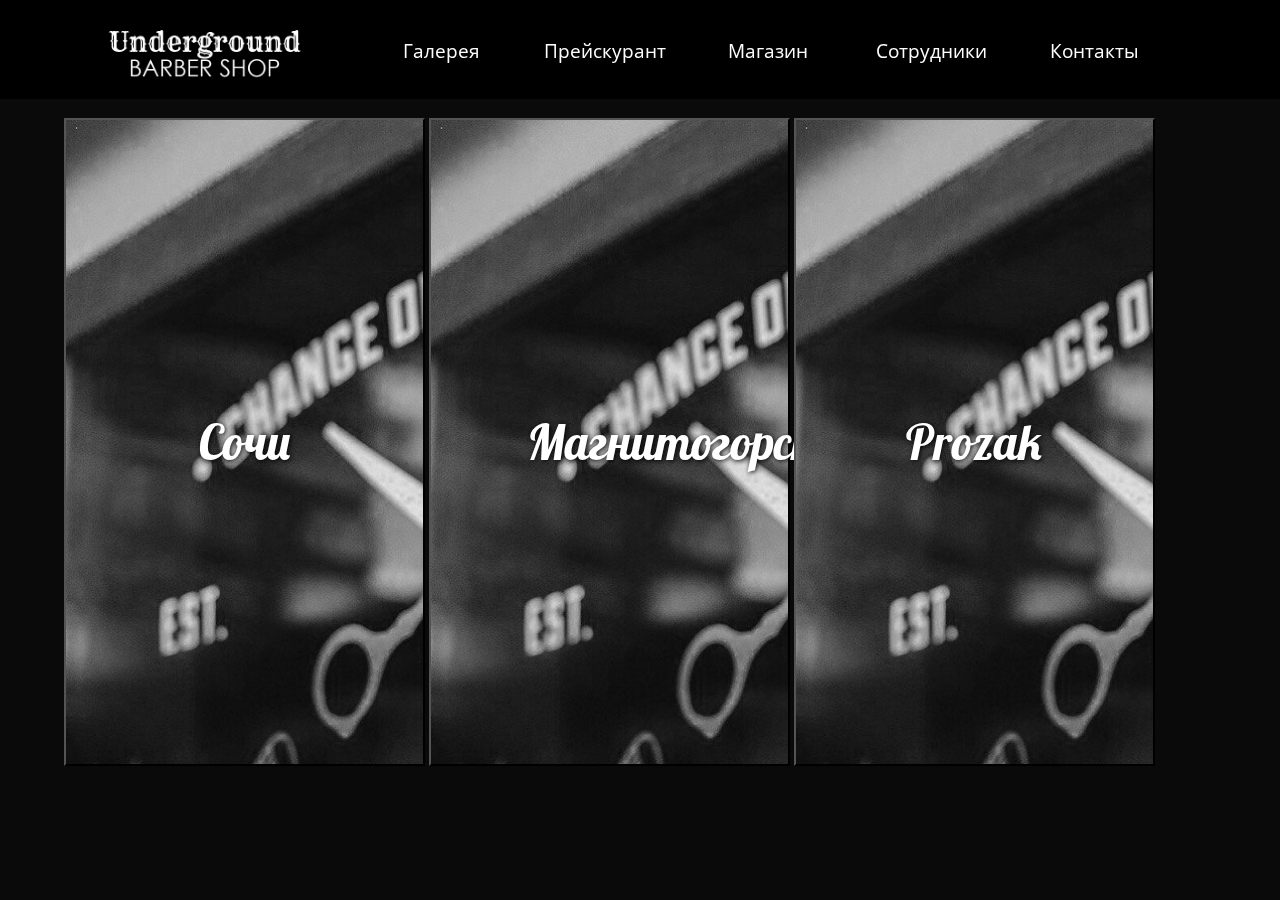
<file: index.html>
<!DOCTYPE html>
<html ng-app="underground">
	<head>
		<title>Underground</title>
		<meta content="text/html; charset=utf-8" http-equiv="content-type">
		<link rel= "stylesheet" type="text/css" href="css/style.css">
		<link rel= "stylesheet" type="text/css" href="css/stylescroll.css">
		<link rel="shortcut icon" href="pic/logo3.png" type="image/png">
		<link href="https://fonts.googleapis.com/css?family=Lobster|Raleway" rel="stylesheet">
		<link href="https://fonts.googleapis.com/css?family=Open+Sans+Condensed:300" rel="stylesheet">
		<link href="https://fonts.googleapis.com/css?family=Poiret+One" rel="stylesheet">
		<link href="https://fonts.googleapis.com/css?family=Ribeye+Marrow|Rye" rel="stylesheet">
		<script src="js/lib/angular.js"></script>
     	<script src="js/lib/angular-resource.js"></script>
     	<script src="js/lib/angular-route.js"></script>
		<script src="js/app.js"></script>
		
	</head>
	<body>
	<div class="header_">
		<div>
		<a href="index.html"><img class="header__logo" src="pic/logo2.png"></a>
		</div>

		<ng-view></ng-view>
		
		
	</div>
	
	</body>
</html>
</file>
<file: css/style.css>
body{
	//background: #1f1e1e;
	background: #0a0a0a;
	//background-image: url(../pic/back.jpg);
	background-attachment: fixed;
	background-size: cover;
}

.header_{

	
	background: black;
	top: 0%;
	left: 0%;
	position: fixed;
	width: 100%;
	height: 6.2em;
	white-space: nowrap;
	z-index:3;
	
}

.header__logo 
{
	display: inline-block;
	width: 17em;
	//height: 7.9em;
	top:0.1em;
	left: 4em;
	position: fixed;

}

.header__menu{

	display: inline-block;
	top: 0.1em;
	//left: 20%;
	left: 20em;
	
	position: fixed;
	overflow: auto;
	
}

ul.header__menu__items li
{
	
	display: inline-block;
    padding: 1em;
	font-size: 1.2em;
	//font-family: 'Lobster', cursive;
	//font-family: "Century Gothic", sans-serif;
	font-family: 'Open Sans Condensed', sans-serif;
	height: 1.5em;
	width: 6.5em;
	text-align: center;
	margin: 0 auto;
	//border-right: 1px solid #444444;
	
}



ul.header__menu__items li:hover 
{
	background: #313131;
	transition: 1s;
}

a
{   
    text-decoration:none;
	color: white;
}

.content{

	///background: rgba(255, 255, 255, 0.6);
	width: 94%;
	top: 6.4em;
	left:3em;
	right:0em;
	height: 80vh;
	position: fixed;
	padding: 1em;
	margin: auto;
	z-index:2;
	overflow-y: auto;

	
	
	
}

.text{

	font-family: "Century Gothic", sans-serif;
	text-align: center;
	color:white;


}

.price__img{
	display: block;
    margin: 0 auto; 
}

.content__photo{

	display: inline-block;
	width: 10em;
	height: 10em;
}

.content__photo__img{

	display: inline-block;
	width: 7.5em;
	height: 7.5em;
	border-radius: 50%;
	float: left;

	
}

.content__desc{
	display: inline-block;
	padding: 1.5em;
	float: right;
	position: absolute;
	left:12em;
	text-align: left;
}

.choice{
	width: 30%;
	height: 90%;
    font-family: 'Lobster', cursive;
    font-size: 3em;
    color:white;
    text-shadow: 1px 1px 5px black;
    padding: 2em;
    //left:20em;
    //position: fixed;
    background-image: url(../pic/back.jpg);
    background-size: cover;
    z-index: 4;
    text-align: center;

}

.choice:hover{
	background: rgba(0, 0, 0, 0.1);
	transition: 3s;

}


.prod__Img{
	width: 14em;
	//height: 14em;
	display: inline-block;
	margin: 0 auto;
	
}

img.prod__Img{
	border: 1px solid white;
	padding: 0.3em;

}

.prod__Name{
	//font-family: 'Lobster', cursive;
	font-family: "Century Gothic", sans-serif;
    font-size: 1em;
    color:white;
    text-align: center;
    display: block;
    width: 14.7em;
    background-color: black;
    margin: 0 auto;

}

.feedback{
	left:0%;
	position: absolute;
	display: inline-block;
}

.feedback__email{
	
	margin: 1em;
	width: 15em;


}

.feedback__mess{
	margin: 1em;
	//margin-left: 6.5em;
	width: 27em;
	height: 10em;
	resize: none;
}

.button_send{
	left: 0%;
	position: absolute;
	margin: 1em;
}

ul.content__shop li
{
	display: inline-block;
	margin: 2em;
}

ul.content__shop
{
	white-space: normal;
}

ul.content__ul
{
	list-style-type: none;
}

.price__desc{
	text-align: left;
	width: 40%;
	display: inline-block;
}

.price__num{

	display: inline-block;
	width: 40%;

}

.line{
	background-color: #444444;
	width:60%;
	left:13.5%;
	position: absolute;
	height: 1px;
	border: none;
}

.img__gallery{
	width: 30em;
}

ul.image li{

	display: inline-block;
}

ul.image{

	white-space: normal;
}
</file>
<file: css/stylescroll.css>
::-webkit-scrollbar-button {
background-image:url('');
background-repeat:no-repeat;
width:5px;
height:0px
}

::-webkit-scrollbar-track {
background-color:#0a0a0a;
}

::-webkit-scrollbar-thumb {
-webkit-border-radius: 0px;
border-radius: 0px;
background-color:#444444;
}

::-webkit-scrollbar-thumb:hover{
background-color:#888888;
}

::-webkit-resizer{
background-image:url('');
background-repeat:no-repeat;
width:4px;
height:0px
}

::-webkit-scrollbar{
width: 5px;
}
</file>
